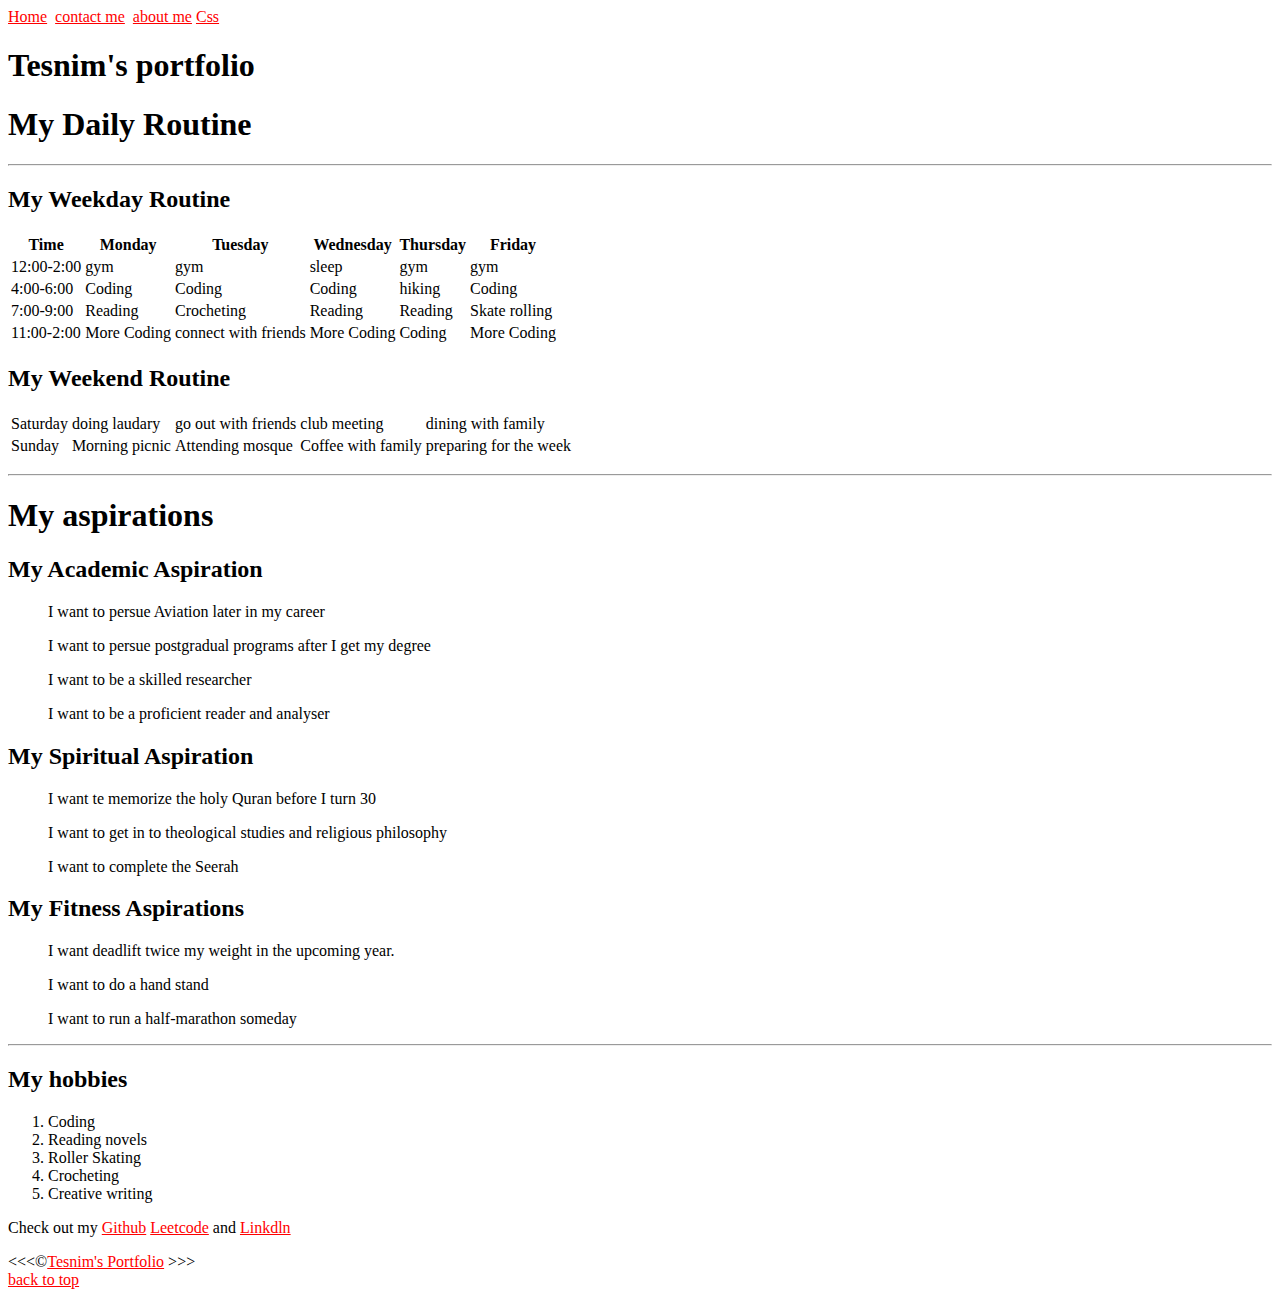
<file: index.html>
<!DOCTYPE html>
<html lang=" en">
    <head>
        <title>MY WEB</title>
        <meta charset="UTF-8">
        <meta name="viewport" content= "width= device-width, initial-scale= 1.0">
        <link rel="stylesheet" href="selector.css">
    </head>
    <body> 

        <header>
            <a href="./index.html">Home</a>&nbsp;
            <a href="./contact.html">contact me</a>&nbsp;
            <a href="./about.html">about me</a>
            <a href="style.html">Css</a>
        </header>
        <h1>Tesnim's portfolio</h1>
        <!--This section is about my daily routine-->
        <h1>My Daily Routine</h1>
        <hr>
        <section>
            <div>
                <h2>My Weekday Routine</h2>
                <table>
                    <tr>
                        <th>Time</th>
                        <th>Monday</th>
                        <th>Tuesday</th>
                        <th>Wednesday</th>
                        <th>Thursday</th>
                        <th>Friday</th>
                    </tr>
                    <tr>
                        <td>12:00-2:00</td>
                        <td>gym</td>
                        <td>gym</td>
                        <td>sleep</td>
                        <td>gym</td>
                        <td>gym</td>
                    </tr>
                    <tr>
                    <td>4:00-6:00</td>
                    <td>Coding</td>
                    <td>Coding</td>
                    <td>Coding</td>
                    <td>hiking</td>
                    <td>Coding</td>
                    </tr>
                    <tr>
                    <td>7:00-9:00</td>
                    <td>Reading</td>
                    <td>Crocheting</td>
                    <td>Reading</td>
                    <td>Reading</td>
                    <td>Skate rolling</td>
                    </tr>
                    <tr>
                        <td>11:00-2:00</td>
                        <td>More Coding</td>
                        <td>connect with friends</td>
                        <td>More Coding</td>
                        <td>Coding</td>
                        <td>More Coding</td>
                    </tr>
        
                </table>
            </div>
            <div>
                <h2>My Weekend Routine</h2>
                <table>
                    <tr>
                        <td>Saturday</td>
                        <td>doing laudary</td>
                        <td>go out with friends</td>
                        <td>club meeting</td>
                        <td>dining with family</td>
                    </tr>
                    <tr>
                        <td>Sunday</td>
                        <td>Morning picnic</td>
                        <td>Attending mosque</td>
                        <td>Coffee with family</td>
                        <td>preparing for the week</td>
                    </tr>
                </table>
                <p></p>
            </div>
        </section>
        <!--This section is about my various aspirations-->
        
        <hr>
        <h1>My aspirations</h1>
        <section>
           <div>
            <h2>My Academic Aspiration</h2>
            <ul>I want to persue Aviation later in my career</ul>
            <ul>I want to persue postgradual programs after I get my degree</ul>
            <ul>I want to be a skilled researcher</ul>
            <ul>I want to be a proficient reader and analyser</ul>
           </div>
           <div>
            <h2>My Spiritual Aspiration</h2>
            <ul>I want te memorize the holy Quran before I turn 30</ul>
            <ul>I want to get in to theological studies and religious philosophy</ul>
            <ul>I want to complete the Seerah</ul>
           </div>
           <div>
            <h2>My Fitness Aspirations</h2>
            <ul>I want deadlift twice my weight in the upcoming year.</ul>
            <ul>I want to do a hand stand</ul>
            <ul>I want to run a half-marathon someday</ul>
           </div> 
        </section>
        <hr>  
    <div>
        <h2>My hobbies</h2>
        <ol type="1" start="1">
            <li>Coding</li>
            <li>Reading novels</li>
            <li>Roller Skating</li>
            <li>Crocheting</li>
            <li>Creative writing</li>
        </ol>
    </div>
        <footer>
            <p>
                Check out my <a href="https://github.com/TesnimMehadi" target="_blank">Github</a> <a href="https://leetcode.com/u/Tesnimmehadi/" target="_blank">Leetcode</a> and <a href="https://www.linkedin.com/in/tesnim-mahdi-33626230a/" target="_blank">Linkdln</a>
            </p>
            &lt;&lt;&lt;&copy;<a href="index.html">Tesnim's Portfolio</a> &gt;&gt;&gt; <br>
            <a href="#">back to top</a>
        </footer>
    </body>
</html>
</file>
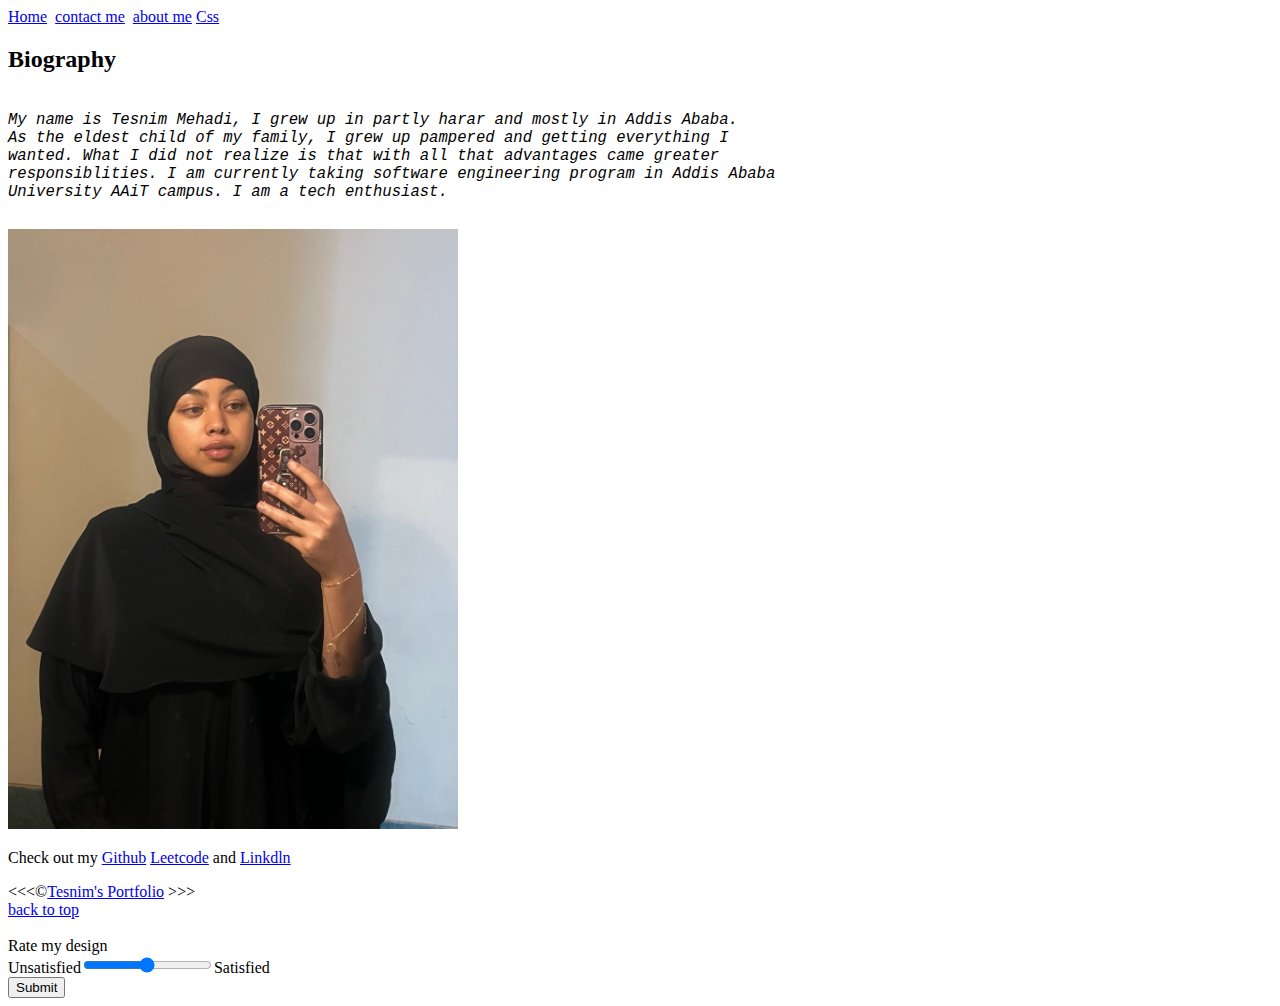
<file: about.html>
<!DOCTYPE html>
<html lang="en">
<head>
    <meta charset="UTF-8">
    <meta name="viewport" content="width=device-width, initial-scale=1.0">
    <title>About us</title>
</head>
<body>
    <header>
        <a href="./index.html">Home</a>&nbsp;
        <a href="./contact.html">contact me</a>&nbsp;
        <a href="./about.html">about me</a>
        <a href="style.html">Css</a>
    </header>

    <!--This is a short biography section-->
    <h2>Biography</h2>
    <section>
        <div> 
           <pre><big><bold><i>
My name is Tesnim Mehadi, I grew up in partly harar and mostly in Addis Ababa.
As the eldest child of my family, I grew up pampered and getting everything I 
wanted. What I did not realize is that with all that advantages came greater 
responsiblities. I am currently taking software engineering program in Addis Ababa 
University AAiT campus. I am a tech enthusiast. </i></bold></big> 
          </pre>
        </div>
        <div>
            <img src="images/myImage.jpg" alt="This is my picture" width="450" height="600">
        </div>
    </section>

    <section>
        <div>

        </div>
    </section>
    <footer>
        <p>
            Check out my <a href="https://github.com/TesnimMehadi" target="_blank">Github</a> <a href="https://leetcode.com/u/Tesnimmehadi/" target="_blank">Leetcode</a> and <a href="https://www.linkedin.com/in/tesnim-mahdi-33626230a/" target="_blank">Linkdln</a>
        </p>
        &lt;&lt;&lt;&copy;<a href="index.html">Tesnim's Portfolio</a> &gt;&gt;&gt; <br>
        <a href="#">back to top</a>
        <div>
            <br>Rate my design <br>
            <form action="">
                Unsatisfied<input type="range" name="range" id="" required>Satisfied <br>
                <button id="w" type="submit">Submit</button>
            </form>
        </div>
    </footer>
</body>
</html>
</file>
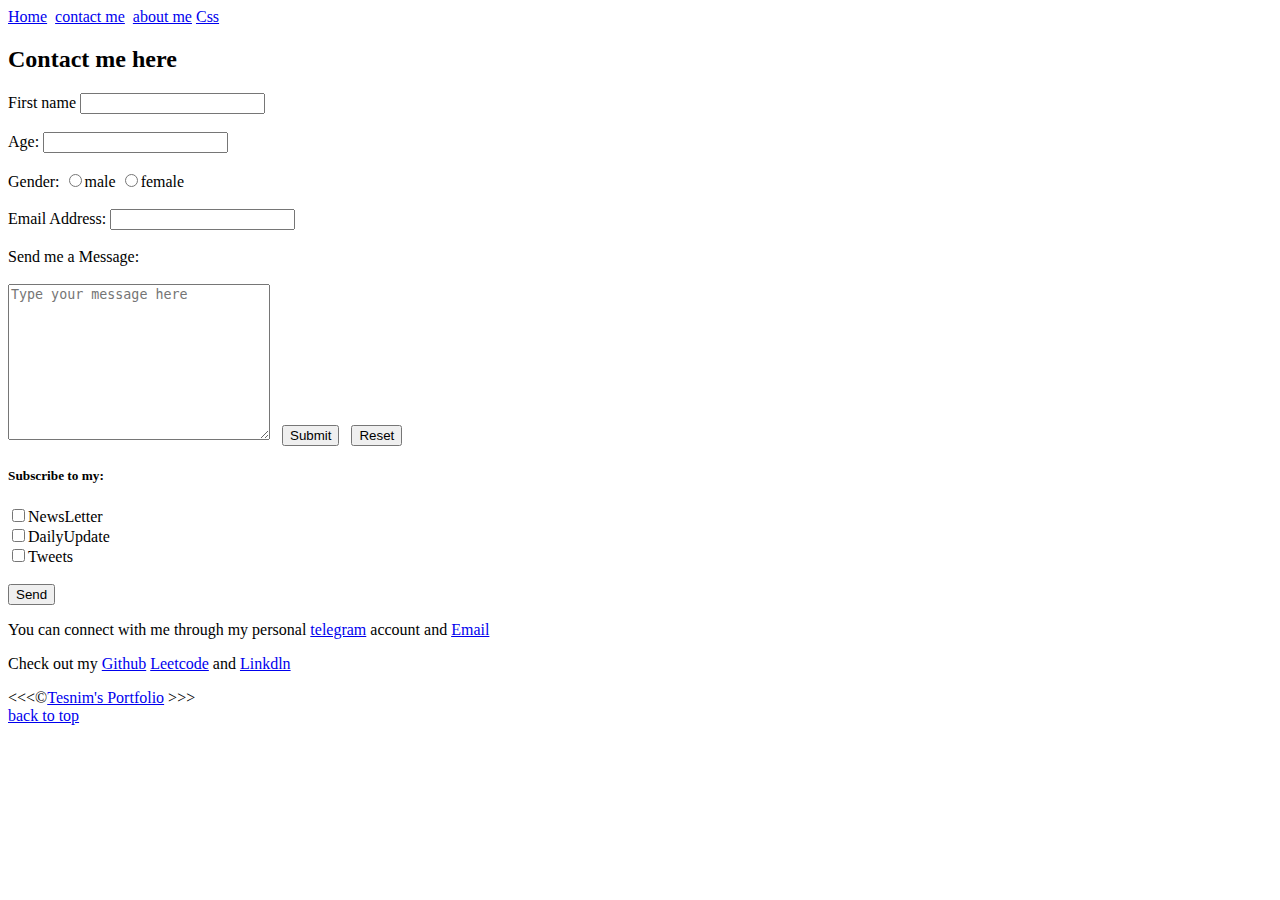
<file: contact.html>
<!DOCTYPE html>
<html lang="en">
<head>
    <meta charset="UTF-8">
    <meta name="viewport" content="width=device-width, initial-scale=1.0">
    <title>Contact us</title>
</head>
<body>
    <a href="./index.html">Home</a>&nbsp;
    <a href="./contact.html">contact me</a>&nbsp;
    <a href="./about.html">about me</a>
    <a href="style.html">Css</a>

    <div>
        <h2>Contact me here</h2>
        <form action="">
            <label for="first name">First name</label>
            <input type="text" name="first name:" id="first name" required><br><br> 
            <label for="Age">Age:</label>
            <input type="number" name="number" id=""><br><br>
            <label for="gender">Gender:</label> 
            <input type="radio" name="gender" id="">male
            <input type="radio" name="gender" id="">female <br><br>
            <label for="email">Email Address:</label>
            <input type="email" name="email" id="email" required><br><br>
            <label for="Message">Send me a Message:</label><br><br>
            <textarea name="Message" id="Message" rows="10" cols="30" placeholder="Type your message here" required></textarea> &nbsp;
            <button type="submit">Submit</button> &nbsp;
            <button type="reset">Reset</button>
        </form>
        <form action="">
            <h5>Subscribe to my:</h5>
            <input type="checkbox" name="subscription" id="X" value="X">NewsLetter <br>
            <input type="checkbox" name="subscription" id="Y" value="Y" title="Y"/>DailyUpdate <br>
            <input type="checkbox" name="subscription" id="Z" value="Z" title="Z"/>Tweets <br><br>
            <button type="submit">Send</button>
        </form>
    </div>

    <p>
        You can connect with me through my personal <a href="t.me/momarsak">telegram</a> account and <a href="tesnimmahdi@gmail.com">Email</a>
    </p>
    
    <footer>
        <p>
            Check out my <a href="https://github.com/TesnimMehadi" target="_blank">Github</a> <a href="https://leetcode.com/u/Tesnimmehadi/" target="_blank">Leetcode</a> and <a href="https://www.linkedin.com/in/tesnim-mahdi-33626230a/" target="_blank">Linkdln</a>
        </p>
        &lt;&lt;&lt;&copy;<a href="index.html">Tesnim's Portfolio</a> &gt;&gt;&gt; <br>
        <a href="#">back to top</a>
    </footer>
</body>
</html>
</file>
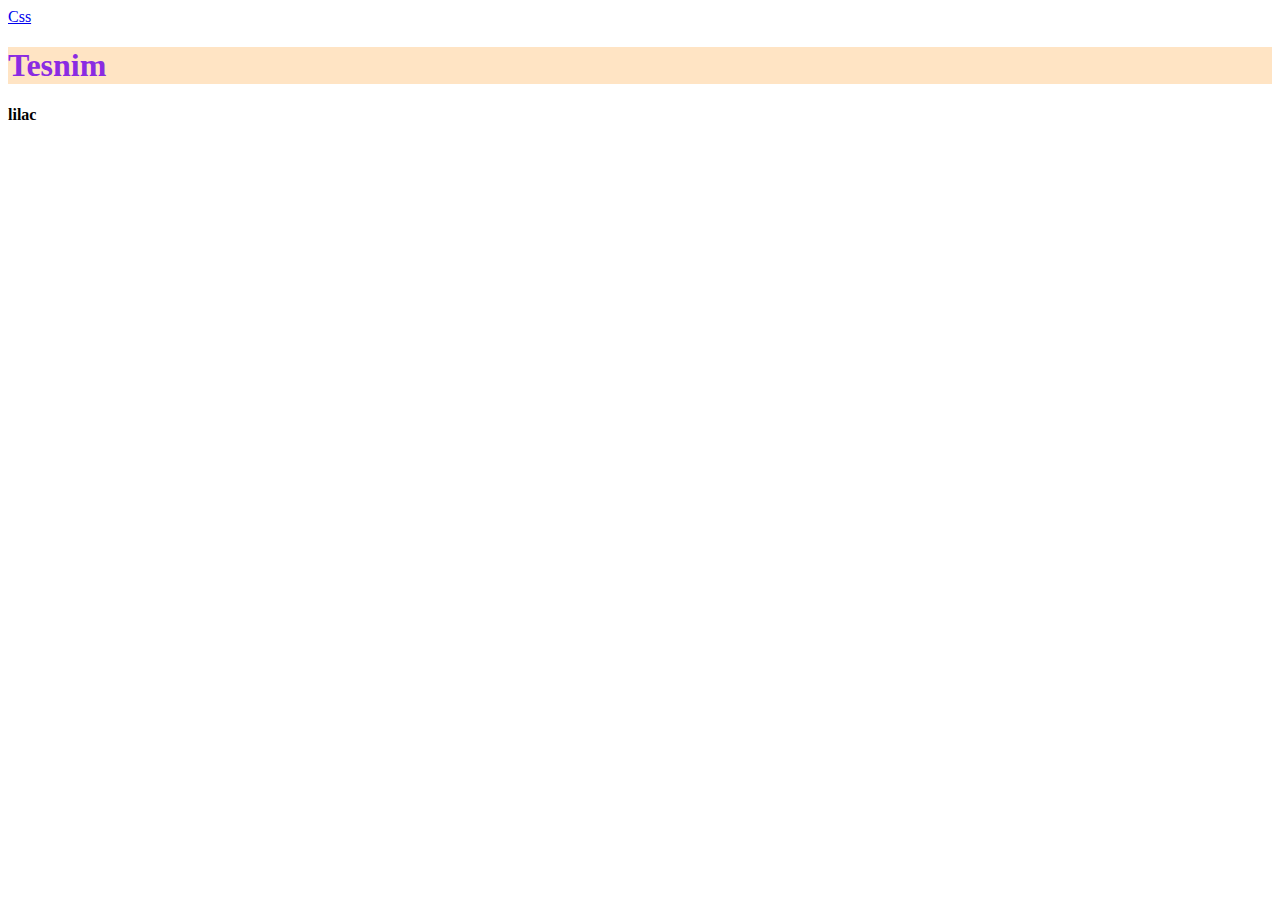
<file: style.html>
<!DOCTYPE html>
<html lang="en">
<head>
    <meta charset="UTF-8">
    <meta name="viewport" content="width=device-width, initial-scale=1.0">
    <title>Document</title>
    <link rel="stylesheet" href="style.css">
</head>
<body>
    <header>
        <a href="style.html">Css</a>
    </header>
    <h1>Tesnim</h1>
    <h4>lilac</h4> 
</body>
</html>
</file>
<file: selector.css>
a{
    color:red;
};
</file>
<file: style.css>
h1{
    background-color: bisque;
    color:blueviolet;
};
.y{
    font-size: 26px
};
</file>
